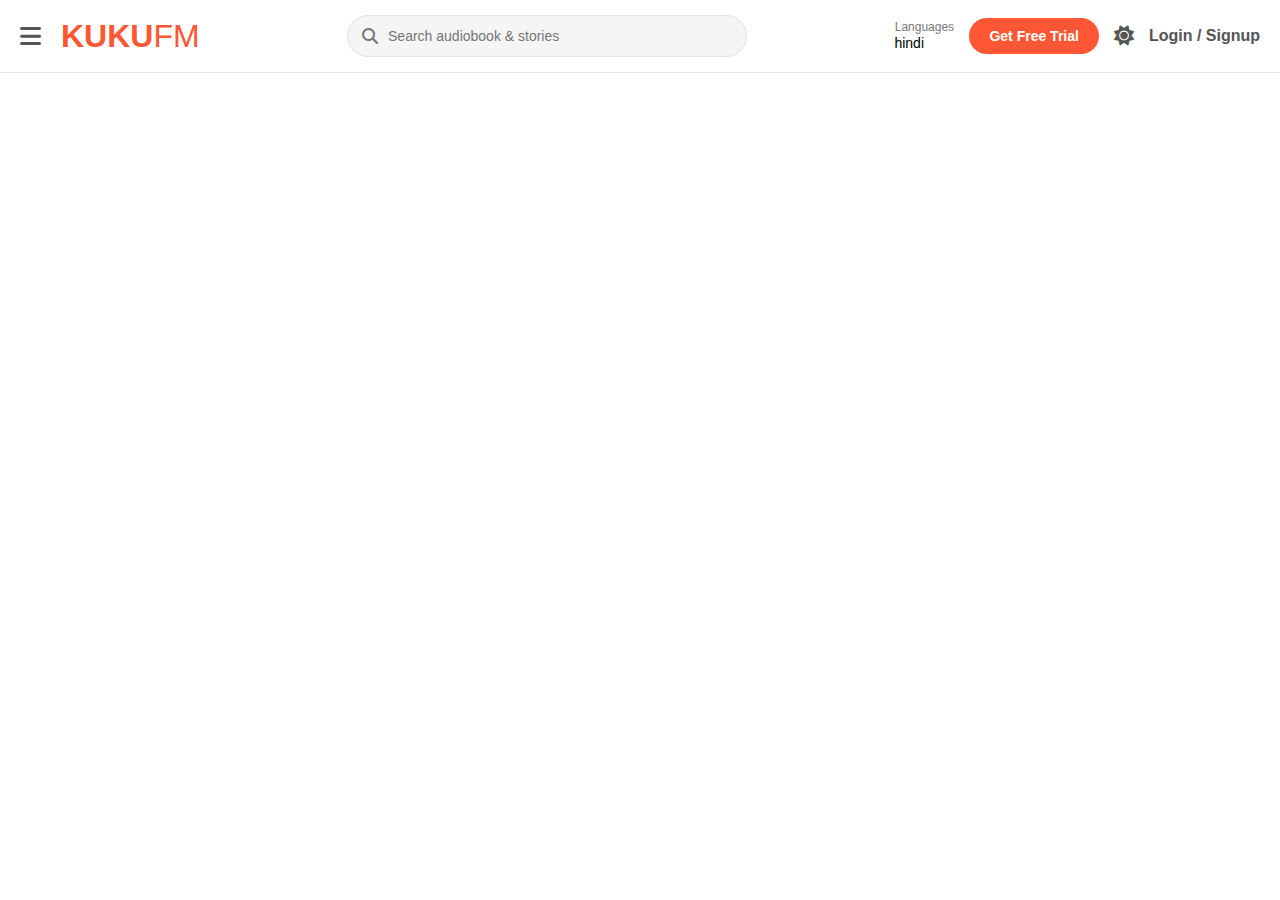
<file: chatgpt.html>
<!DOCTYPE html>
<html lang="en">
<head>
    <meta charset="UTF-8">
    <meta name="viewport" content="width=device-width, initial-scale=1.0">
    <title>KUKU FM - Audiobooks & Stories</title>
    <link rel="stylesheet" href="https://cdnjs.cloudflare.com/ajax/libs/font-awesome/6.4.0/css/all.min.css">
    <style>
        :root {
            --primary-color: #ff5733;
            --secondary-color: #f8f9fa;
            --text-color: #333;
            --border-color: #e1e1e1;
        }
        
        * {
            margin: 0;
            padding: 0;
            box-sizing: border-box;
            font-family: 'Segoe UI', Tahoma, Geneva, Verdana, sans-serif;
        }
        
        body {
            background-color: #fff;
        }
        
        .navbar {
            display: flex;
            align-items: center;
            justify-content: space-between;
            padding: 15px 20px;
            border-bottom: 1px solid var(--border-color);
            background-color: #fff;
        }
        
        .logo {
            display: flex;
            align-items: center;
        }
        
        .logo img {
            height: 30px;
        }
        
        .menu-icon {
            font-size: 24px;
            color: #555;
            margin-right: 20px;
            cursor: pointer;
        }
        
        .search-container {
            position: relative;
            flex: 1;
            max-width: 400px;
            margin: 0 20px;
        }
        
        .search-container input {
            width: 100%;
            padding: 12px 20px 12px 40px;
            border-radius: 25px;
            border: 1px solid var(--border-color);
            background-color: #f5f5f5;
            font-size: 14px;
        }
        
        .search-icon {
            position: absolute;
            left: 15px;
            top: 50%;
            transform: translateY(-50%);
            color: #777;
        }
        
        .nav-right {
            display: flex;
            align-items: center;
            gap: 15px;
        }
        
        .language-dropdown {
            position: relative;
            cursor: pointer;
        }
        
        .language-dropdown select {
            appearance: none;
            background: transparent;
            border: none;
            font-size: 14px;
            padding-right: 15px;
            cursor: pointer;
        }
        
        .language-label {
            font-size: 12px;
            color: #777;
            display: block;
            text-align: center;
        }
        
        .trial-btn {
            padding: 10px 20px;
            border-radius: 25px;
            font-weight: 600;
            cursor: pointer;
            display: flex;
            align-items: center;
            gap: 8px;
            font-size: 14px;
            background-color: var(--primary-color);
            color: white;
            border: none;
        }
        
        .theme-toggle {
            font-size: 20px;
            color: #555;
            cursor: pointer;
        }
        
        .login-btn {
            font-weight: 600;
            color: #555;
            cursor: pointer;
        }
        
        .featured-section {
            padding: 20px;
            display: flex;
            gap: 15px;
            overflow-x: auto;
            scrollbar-width: none;
        }
        
        .featured-section::-webkit-scrollbar {
            display: none;
        }
        
        .featured-card {
            position: relative;
            min-width: 300px;
            height: 270px;
            border-radius: 15px;
            overflow: hidden;
        }
        
        .featured-card img {
            width: 100%;
            height: 100%;
            object-fit: cover;
        }
        
        .card-overlay {
            position: absolute;
            bottom: 0;
            left: 0;
            right: 0;
            padding: 20px;
            background: linear-gradient(transparent, rgba(0,0,0,0.8));
            color: white;
        }
        
        .card-title {
            font-size: 24px;
            font-weight: bold;
            margin-bottom: 5px;
        }
        
        .card-subtitle {
            font-size: 14px;
            opacity: 0.8;
        }
        
        .play-btn {
            position: absolute;
            right: 20px;
            bottom: 20px;
            width: 40px;
            height: 40px;
            background-color: white;
            border-radius: 50%;
            display: flex;
            align-items: center;
            justify-content: center;
            cursor: pointer;
        }
        
        .play-btn i {
            color: var(--primary-color);
            font-size: 18px;
        }
        
    </style>
</head>
<body>
    <!-- Navigation Bar -->
    <nav class="navbar">
        <div class="logo">
            <i class="fas fa-bars menu-icon"></i>
            <h1 style="color: var(--primary-color);">KUKU<span style="font-weight: normal;">FM</span></h1>
        </div>
        
        <div class="search-container">
            <i class="fas fa-search search-icon"></i>
            <input type="text" placeholder="Search audiobook & stories">
        </div>
        
        <div class="nav-right">
            <div class="language-dropdown">
                <span class="language-label">Languages</span>
                <select>
                    <option>hindi</option>
                    <option>english</option>
                </select>
            </div>
            
            <button class="trial-btn">Get Free Trial</button>
            
            <div class="theme-toggle">
                <i class="fas fa-sun"></i>
            </div>
            
            <div class="login-btn">Login / Signup</div>
        </div>
    </nav>
</body>
</html>
</file>
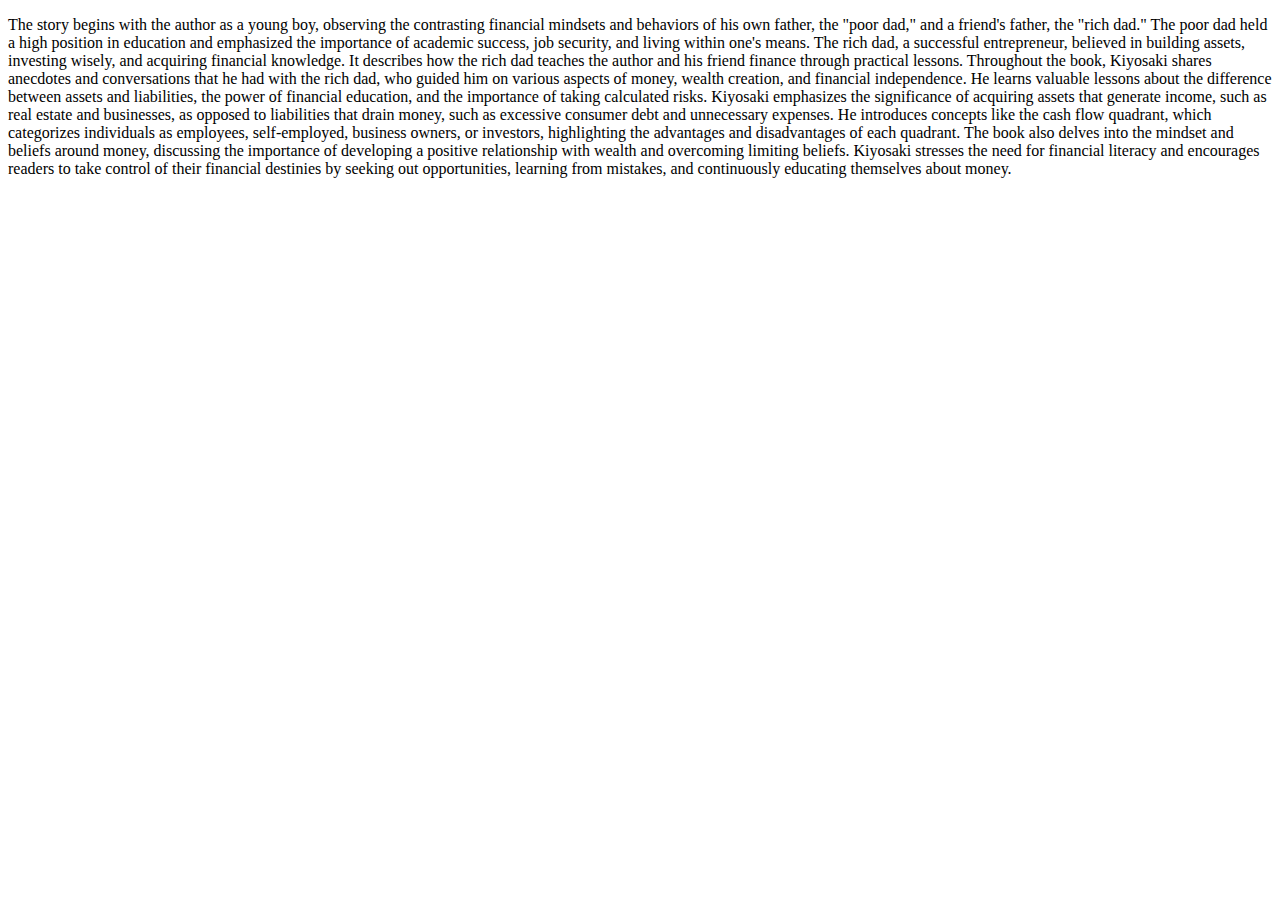
<file: summary.html>
<!DOCTYPE html>
<html lang="en">
<head>
    <meta charset="UTF-8">
    <meta name="viewport" content="width=device-width, initial-scale=1.0">
    <title>Document</title>
</head>
<body>
    <p>The story begins with the author as a young boy, observing the contrasting financial mindsets and behaviors of his own father, the "poor dad," and a friend's father, the "rich dad." The poor dad held a high position in education and emphasized the importance of academic success, job security, and living within one's means. The rich dad, a successful entrepreneur, believed in building assets, investing wisely, and acquiring financial knowledge. It describes how the rich dad teaches the author and his friend finance through practical lessons.

        Throughout the book, Kiyosaki shares anecdotes and conversations that he had with the rich dad, who guided him on various aspects of money, wealth creation, and financial independence. He learns valuable lessons about the difference between assets and liabilities, the power of financial education, and the importance of taking calculated risks. Kiyosaki emphasizes the significance of acquiring assets that generate income, such as real estate and businesses, as opposed to liabilities that drain money, such as excessive consumer debt and unnecessary expenses. He introduces concepts like the cash flow quadrant, which categorizes individuals as employees, self-employed, business owners, or investors, highlighting the advantages and disadvantages of each quadrant.
        
        The book also delves into the mindset and beliefs around money, discussing the importance of developing a positive relationship with wealth and overcoming limiting beliefs. Kiyosaki stresses the need for financial literacy and encourages readers to take control of their financial destinies by seeking out opportunities, learning from mistakes, and continuously educating themselves about money.</p>
</body>
</html>
</file>
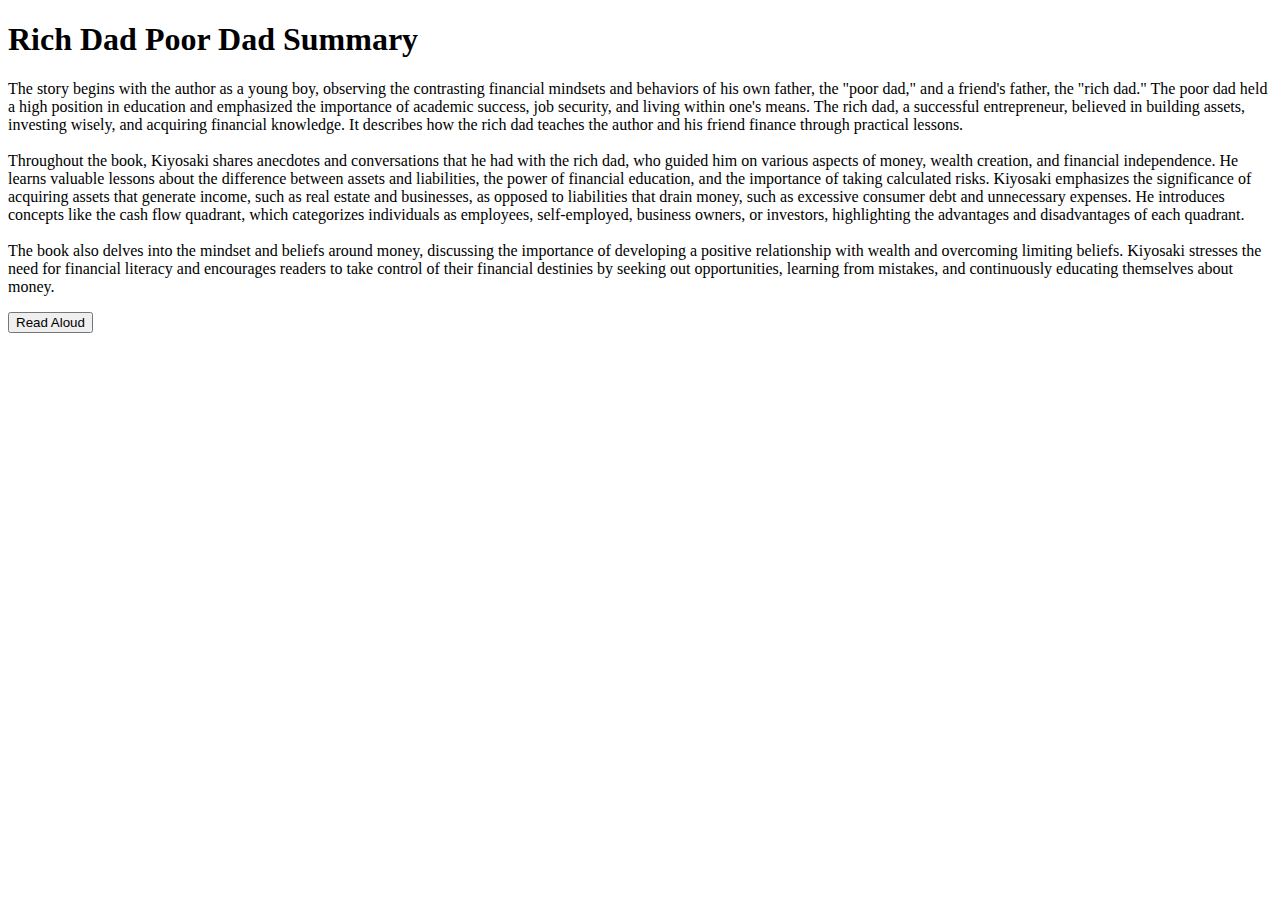
<file: texttospee.html>
<!DOCTYPE html>
<html lang="en">
<head>
    <meta charset="UTF-8">
    <meta name="viewport" content="width=device-width, initial-scale=1.0">
    <title>Text to Speech</title>
</head>
<body>
    <h1>Rich Dad Poor Dad Summary</h1>
    <p id="summary">
        The story begins with the author as a young boy, observing the contrasting financial mindsets and behaviors of his own father, the "poor dad," and a friend's father, the "rich dad." The poor dad held a high position in education and emphasized the importance of academic success, job security, and living within one's means. The rich dad, a successful entrepreneur, believed in building assets, investing wisely, and acquiring financial knowledge. It describes how the rich dad teaches the author and his friend finance through practical lessons.
        <br><br>
        Throughout the book, Kiyosaki shares anecdotes and conversations that he had with the rich dad, who guided him on various aspects of money, wealth creation, and financial independence. He learns valuable lessons about the difference between assets and liabilities, the power of financial education, and the importance of taking calculated risks. Kiyosaki emphasizes the significance of acquiring assets that generate income, such as real estate and businesses, as opposed to liabilities that drain money, such as excessive consumer debt and unnecessary expenses. He introduces concepts like the cash flow quadrant, which categorizes individuals as employees, self-employed, business owners, or investors, highlighting the advantages and disadvantages of each quadrant.
        <br><br>
        The book also delves into the mindset and beliefs around money, discussing the importance of developing a positive relationship with wealth and overcoming limiting beliefs. Kiyosaki stresses the need for financial literacy and encourages readers to take control of their financial destinies by seeking out opportunities, learning from mistakes, and continuously educating themselves about money.
    </p>
    <button onclick="textToSpeech()">Read Aloud</button>

    <script>
        function textToSpeech() {
            const synth = window.speechSynthesis;
            const text = document.getElementById("summary").innerText;
            if (!synth.speaking) {
                let utterance = new SpeechSynthesisUtterance(text);
                utterance.rate = 1.0;
                utterance.volume = 1.0;  
                synth.speak(utterance);
            }
        }
    </script>
</body>
</html>
</file>
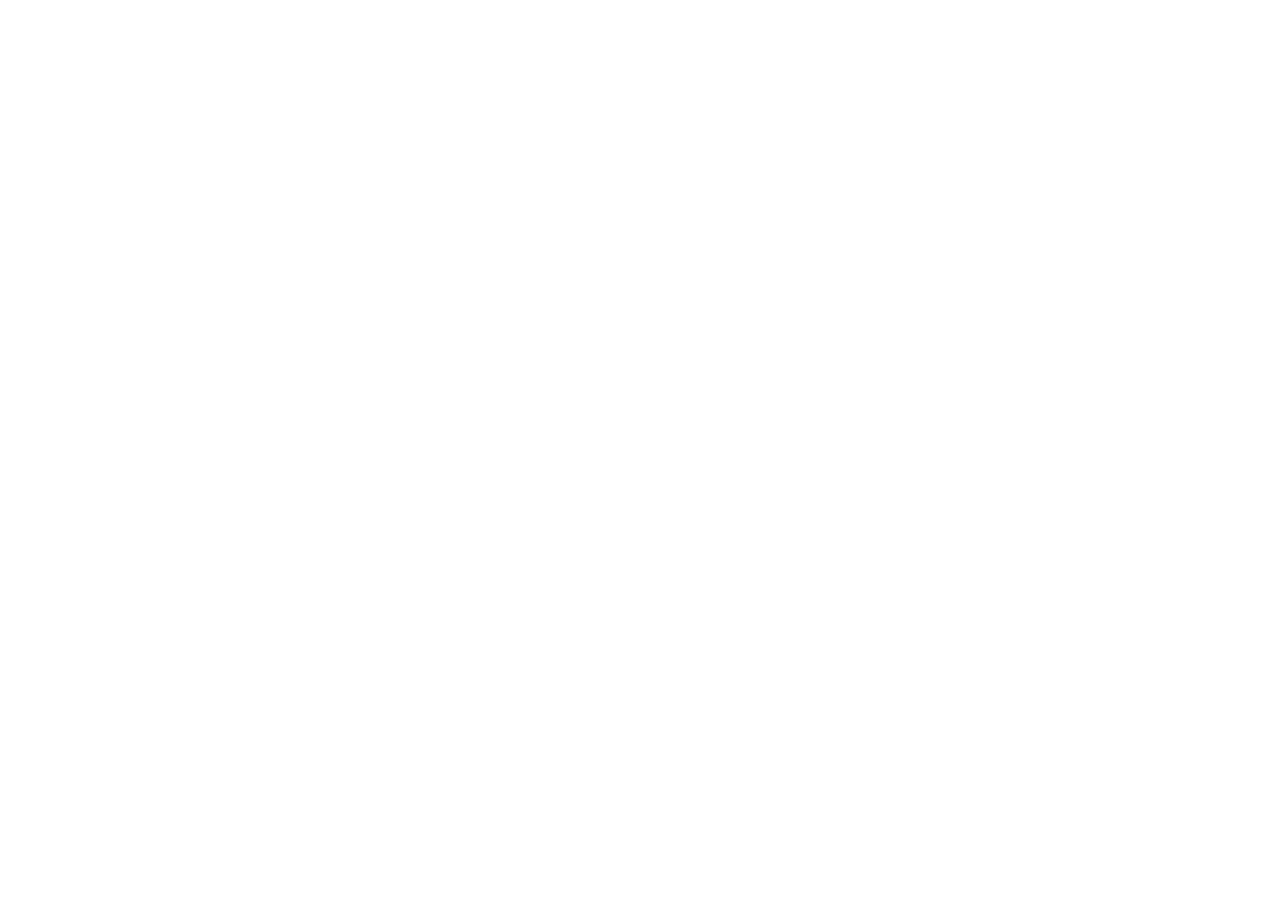
<file: try.html>
<!DOCTYPE html>
<html lang="en">
<head>
    <meta charset="UTF-8" />
    <meta name="viewport" content="width=device-width, initial-scale=1.0" />
    <title>Hidden Sidebar</title>
    <link rel="stylesheet" href="https://unpkg.com/boxicons@2.1.4/css/boxicons.min.css" />
    <style>
        body {
            margin: 0;
            font-family: Arial, sans-serif;
            display: flex;
        }
        .sidebar {
            width: 250px;
            height: 100vh;
            background: #333;
            color: white;
            position: fixed;
            left: -250px;
            top: 0;
            transition: 0.3s;
            padding-top: 20px;
        }
        .sidebar.active {
            left: 0;
        }
        .menu-item {
            padding: 15px;
            display: flex;
            align-items: center;
            cursor: pointer;
        }
        .menu-item i {
            margin-right: 10px;
        }
        .toggle-menu {
            position: absolute;
            top: 20px;
            right: -40px;
            background: #333;
            color: white;
            padding: 10px;
            cursor: pointer;
            border-radius: 5px;
        }
    </style>
</head>
<body>
    <div class="sidebar" id="sidebar">
        <div class="menu-item"><i class='bx bx-home'></i>Home</div>
        <div class="menu-item"><i class='bx bx-bar-chart'></i>Stats</div>
        <div class="menu-item"><i class='bx bx-message'></i>Chat</div>
        <div class="menu-item"><i class='bx bx-bookmarks'></i>Bookmarks</div>
        <div class="menu-item"><i class='bx bx-bell'></i>Notifications</div>
        <div class="menu-item"><i class='bx bx-cog'></i>Settings</div>
    </div>
    <div class="toggle-menu" id="toggle-button">☰</div>
    <script>
        document.getElementById("toggle-button").addEventListener("click", function () {
            document.getElementById("sidebar").classList.toggle("active");
        });
    </script>
</body>
</html>
</file>
